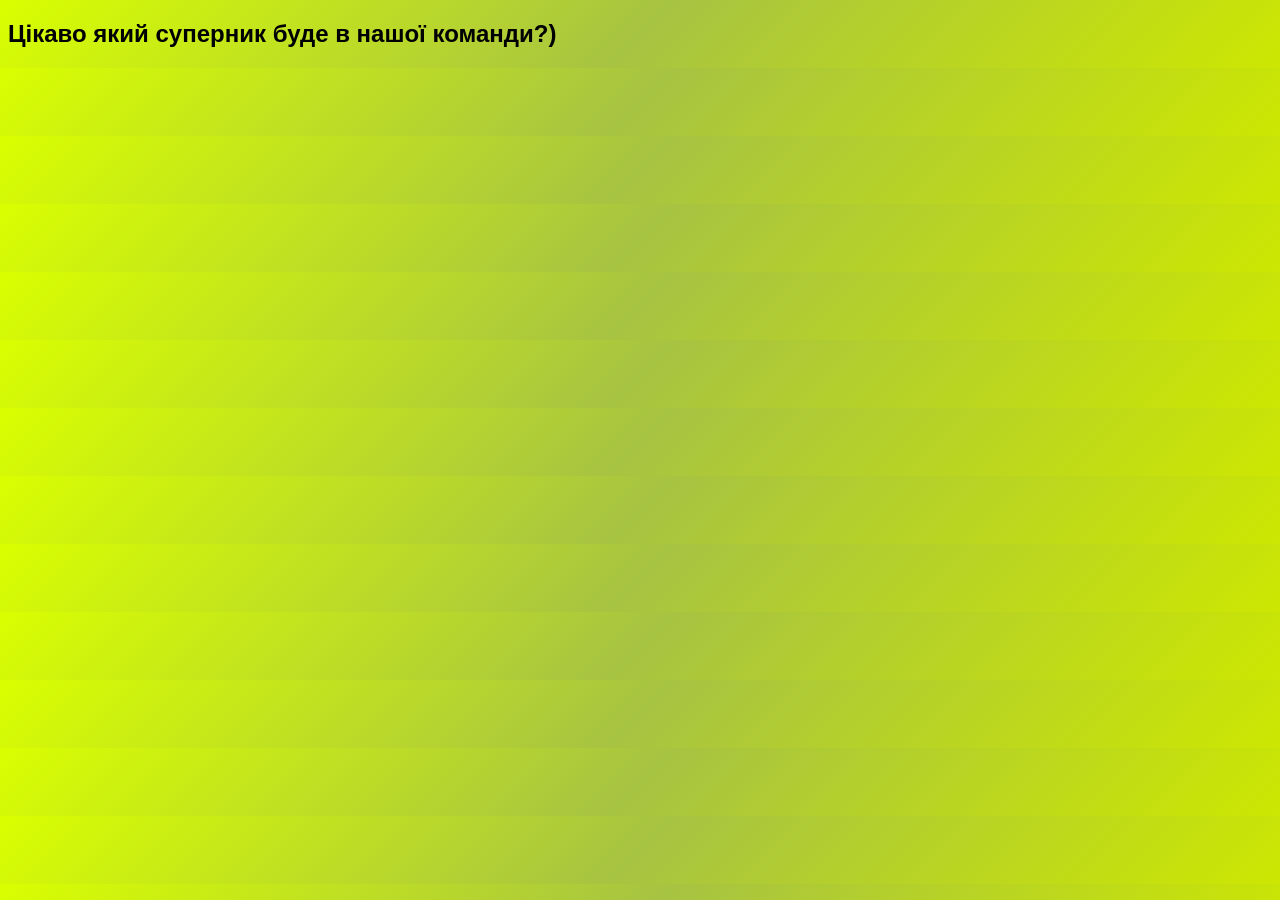
<file: matches.html>
<!DOCTYPE html>
<link rel="stylesheet" href="style2.css">
<head>
<meta name="viewport" content="width=device-width, initial-scale=1.0">
<h2>Цікаво який суперник буде в нашої команди?)</h2>
   
 </html>
</file>
<file: style2.css>
body {
    font-family: 'impace', sans-serif;
background: linear-gradient(135deg, #d9ff00, #a7c342, #cce701);
}
</file>
